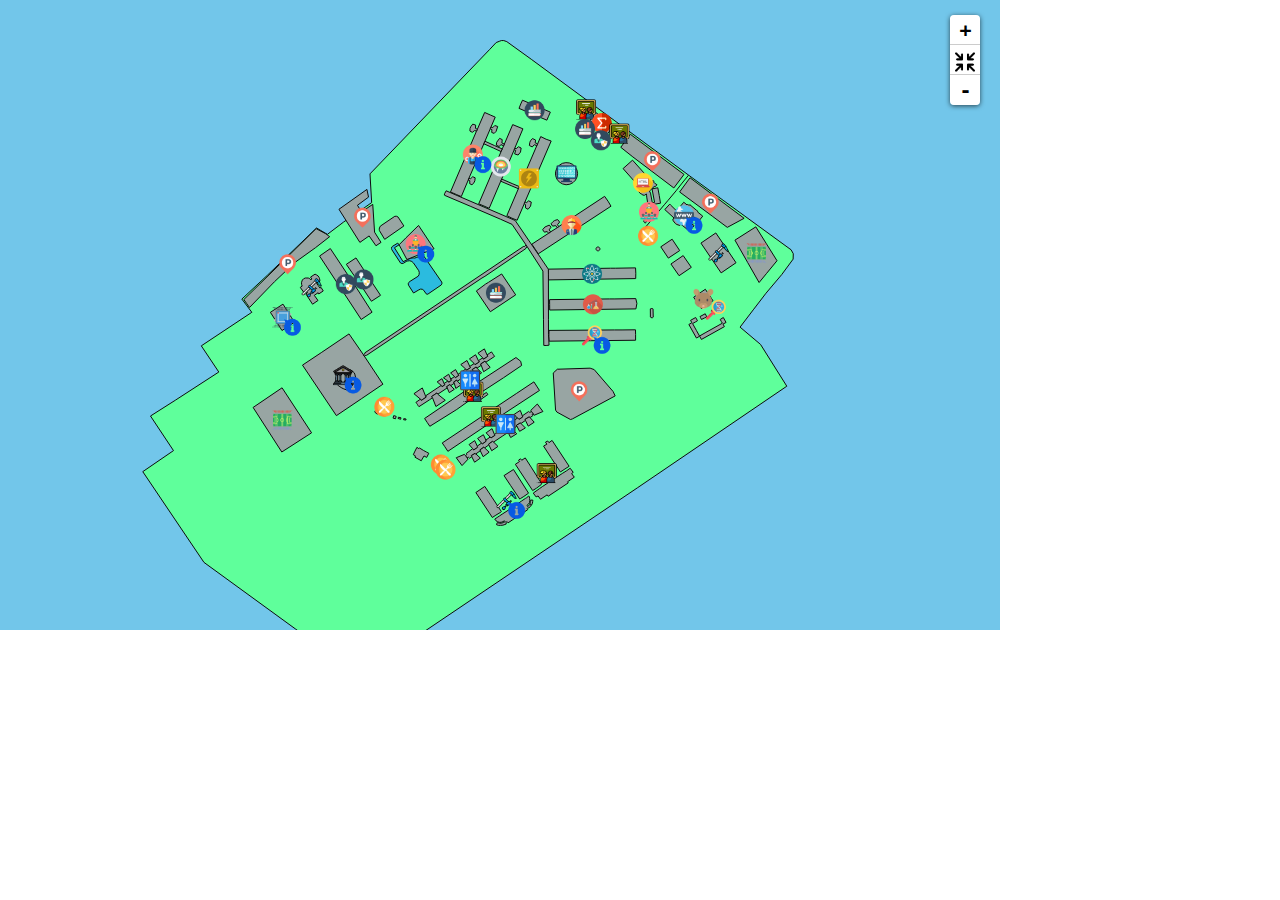
<file: index.html>
<!DOCTYPE html>
<html lang="en">
	<head>
		<meta charset="utf-8">
		<title> Ajout de cercles</title>
		<meta name="viewport" content="width=device-width, initial-scale=1">
		<link rel="stylesheet" href="style.css">
		<script type="text/javascript" src="d3.v3.js"></script>		
		
	</head>
	<body>
		<div id="DivPOp" class="popup" >
		 <span class="popuptext" id="myPopup"></span>
		</div>

		<div id="DivPOp2" class="popup" >
			<span class="popuptext" id="myPopup2"></span>
		</div>

		<div id="id01" class="w3-modal" >
			<div class="w3-modal-content w3-card-4 w3-animate-zoom" style="max-width:70%;">
				<header class="w3-container w3-blue"> 
					<span onclick="document.getElementById('id01').style.display='none'" class="w3-button w3-blue w3-xlarge w3-display-topright">&times;</span>
					<img src="icons/information-yellow.png"style="position:absolute; top:10px;" width="35" height="35"/>
					<h4 id="building" style=" margin-left: 50px;  margin-top: 15px;margin-right: 30px;" ></h4>
					
				</header>

				<div class="w3-bar w3-border-bottom">
					<button id="londonM" class="tablink w3-bar-item w3-button" >Conférences <img id="notifImgConf" src="icons/information.png" style="position:relative; bottom:10px;" width="14" height="14"/></button>
					<button id="ParisM" class="tablink w3-bar-item w3-button" >Soutenances <img id="notifImgSout"src="icons/information.png" style="position:relative;  bottom:10px;" width="14" height="14"/></button>
					<button id="TokyoM" class="tablink w3-bar-item w3-button" >Événement universitaire <img id="notifImgEventU"src="icons/information.png" style="position:relative; bottom:10px;" width="14" height="14"/></button>
				</div>

				<div id="London" class="w3-container city" style="height:40%;">
					<h4 id="TitleConf">Conférences</h4>
					<p id="PlannigConf" >London is the most populous city in the United Kingdom, with a metropolitan area of over 9 million inhabitants.</p>					
				</div>

				<div id="Paris" class="w3-container city" style="height:40%;">
					<h4 id="TitleSout">Soutenances</h4>
					<p id="PlannigSout">Paris is the capital of France.</p>
					
				</div>

				<div id="Tokyo" class="w3-container city" style="height:40%;">
					<h4 id="TitleEventU">Événement universitaire</h4>
					<p id="PlannigEventU" >Tokyo is the capital of Japan.</p><br>
				</div>

				<div class="w3-container w3-light-grey w3-padding">
					
				</div>
			</div>
		</div>
		
		<div id="ZoomDiv" class="leaflet-control-zoom leaflet-bar leaflet-control">
			<a id="Zoom"; class="leaflet-control-zoom-in" href="#" title="Zoom in">+</a>
			<a id="centre" class="leaflet-control-zoom-in" class="leaflet-control-zoom-out" href="#" title="Zoom in"><img  src="icons/focus.png" style="margin-left:-1px";  width="20px" height="20px"/></a>
			<a id="UNZoom"; class="leaflet-control-zoom-out" href="#" title="Zoom out">-</a>
		</div>
		
		<script type="text/javascript">
			var ids=[];
			var w = "1000";
			var h ="630";
			var SCALE=1;
			var popup = document.getElementById("myPopup");
			var div=document.getElementById("DivPOp");
			var firstClick=true;
			var popup2 = document.getElementById("myPopup2");
			var div2=document.getElementById("DivPOp2");
			var firstClick2=true;
			var notif = null;
			var zidscale;
            var bounds;
			var country;
			var center;
			var Departements = { "Département Informatique": ["DepInfo-1E","DepInfo-2E","DepInfo-3E"],
								 "Faculté des Sciences Biologiques":["Bio-1E","Bio-2E"]
								};

			var svg = d3.select("body")
						.append("svg")
						.attr("id","MySVG")
						.attr("width", w)
						.attr("height", h)
						.attr("style",'stroke-width: 1px; stroke:#CB6D01; background-color: #72C6EA;');
			
			//Define map projection
			var proj = d3.geo.mercator()
								.translate([0,0])
								.scale([1]);						
						
			document.getElementById("MySVG").addEventListener("wheel", OnwheelEvent);	
						
			
			draw();
			
			function draw(){
				d3.json("usthbBrut2.json", function(json) {
						
					center = d3.geo.centroid(json);
                    var scale  = 150;
                    var offset = [w/2, h/2];
                    proj = d3.geo.mercator().scale(scale).center(center)
                    .translate(offset);      
                            
                    // create the path
                    path = d3.geo.path().projection(proj);
                    bounds  = path.bounds(json);
                    var hscale  = scale*w  / (bounds[1][0] - bounds[0][0]);
                    var vscale  = scale*h / (bounds[1][1] - bounds[0][1]);
                    var scale   = (hscale < vscale) ? hscale : vscale;  
                    zidscale=scale;
                    var offset  = [w - (bounds[0][0] + bounds[1][0])/2,
                                h - (bounds[0][1] + bounds[1][1])/2];
					
                    // new projection
                    proj = d3.geo.mercator().center(center)
                    .scale(scale).translate(offset);
                    
                    path = path.projection(proj);

					country = svg.selectAll("path")
									.data(json.features);							   						
																			
					country.enter()								
								.append("path")									
								.attr("d", path)
								.attr("class",function(e){  if(e.properties.etage.length>0) return "SOS"; else return "NoTSOS"})
								.attr("id",function(e){  return ""+e.properties.etage;})
								.attr("fill",function(e){ if(e.properties.fill.trim()!=="") return e.properties.fill.trim();else return "#98A5A3";})
								.attr("stroke","#0C0C0C")
								.attr("opacity",function(e){ return e.properties.opacity.trim();})
								.on('mouseup',function(e){
											//console.log(e.properties);					
									if(e.properties.name.trim()!=="" && newX!=null && newY!=null){																																								
										div.style.left = newX+ "px";
										div.style.top = newY+ "px";
										popup.innerHTML=e.properties.name;
										if(firstClick===true){																						
											popup.classList.toggle("show");
											popup.style.display="block";
											firstClick=false;
										}else{
											popup.classList.toggle("show");
											popup.classList.toggle("show");
											popup.style.display="block";												
										}

										if(e.properties.etage.length===0) popup.style.display="block";
										else{
											if( SCALE===14) {
												popup.style.display="none";
												popup2.style.display="none";
												fillEtage(e.properties.name,e.properties.etage);
												document.getElementById('id01').style.display='block';
												IndexDepartements=e.properties.name.trim();
											}
										}
										
									}else{
										popup.style.display="none";	
																		
									}																		
									
								});										
									
						var IconWidth=Value();	
						country.each(function (d, i) {
					
							var centroid = path.centroid(d);

							if(d.properties.icon.trim()!==""){
								ids.push("id"+i);
								svg.append("image")
								.attr("id","id"+i)
							  	.attr("xlink:href", d.properties.icon)							  
							  	.attr("width", IconWidth)
							  	.attr("height", IconWidth)
							  	.attr("x", centroid[0])
							  	.attr("y",centroid[1])
								.attr("transform", "translate(" + -IconWidth/2 + "," + -IconWidth/2 + ")")
							  	.on('mouseup',function(){
									
									if(d.properties.name.trim()!=="" && newX!=null && newY!=null){
										 																														
										div.style.left = newX+ "px";
										div.style.top = newY+ "px";
										popup.innerHTML=d.properties.name;
										if(firstClick===true){																						
											popup.classList.toggle("show");
											popup.style.display="block";
											firstClick=false;
										}else{
											popup.classList.toggle("show");
											popup.classList.toggle("show");
											popup.style.display="block";												
										}										
										if(d.properties.etage.length===0) popup.style.display="block";
									}else{
										popup.style.display="none";										
									}																		
																																	
								});
									
							}
							
							if(d.properties.event.trim()!==""){
								ids.push("event"+i);
								svg.append("image")
								.attr("id","event"+i)
								.attr("xlink:href", "icons/information_y.png")
								.attr("class","notif")
								.attr("width", IconWidth)
								.attr("height", IconWidth)
								.attr("x",centroid[0])
								.attr("y",centroid[1])
								.on('mouseup',function(){
										popup.style.display="none";	
										fillNotification(d.properties.name,d.properties.conference.title,d.properties.conference.description,d.properties.soutenance.title,d.properties.soutenance.description,d.properties.eventUniv.title,d.properties.eventUniv.description);								
										document.getElementById('id01').style.display='block'									
								});
							
							   notif = document.getElementsByClassName("notif");
							}
						
						
						});

				});	
			
			}
			
			/********************************************************************************/
			document.getElementById("ZoomDiv").style=" position: absolute;margin-left:"+(1000-50)+"px; margin-top:15px;";
			
			document.getElementById("Zoom").addEventListener("click",function(){
				zoumIn(500);
			});
			
			document.getElementById("UNZoom").addEventListener("click",function(){
				zoomOut(500);
			});			

			document.getElementById("centre").addEventListener("click",function(){				
				focus(500);
			});

			function zoomOut(delay){
				
				SCALE--;
				popup.style.display="none";
				popup2.style.display="none";
				if(SCALE<1) {
					SCALE=1; 	
					focus(delay);												
				}													
				else {
					zidscale-=8000000;				
					proj.scale(zidscale);			
					path.projection(proj);				
					var s = svg.selectAll("path").transition().duration(delay).attr("d",path);								
					SetPosIcons(delay-100);	
				}	
				//document.getElementById("showmsg").innerHTML=SCALE;															
			}

			function zoumIn(delay){
				
				SCALE++;
				popup.style.display="none";	
				popup2.style.display="none";				
				if(SCALE>14) {
					indexEtage=0;
					SCALE=14;										
				}													
				else {

					zidscale+=8000000;					
					proj.scale(zidscale);
					path.projection(proj);					
					var s = svg.selectAll("path").transition().duration(delay).attr("d",path);								
					SetPosIcons(delay-100);														
				}	
				
				//document.getElementById("showmsg").innerHTML=SCALE;
				
			}
			
			function focus(delay){
				
				popup.style.display="none";
				popup2.style.display="none";
				proj.center(center);
					path.projection(proj);	
					proj.translate([w/2,h/2]);	
					path.projection(proj);
					var s = svg.selectAll("path")
								.transition()
								.duration(delay)
								.attr("d",path);	

					SetPosIcons(delay-100);
			}


			document.getElementById("londonM").addEventListener("click", function(event){
				
				openCity(event, 'London'); 
				
				if(SCALE===14){					
					
					drawEtage(0,"#53C4B1",document.getElementById("TitleConf"));
				}			
			
			}, false);
							 
			document.getElementById("ParisM").addEventListener("click", function(event){
				
				openCity(event, 'Paris');
				if(SCALE===14){
					
					drawEtage(1,"#04D43B",document.getElementById("TitleSout"));
				} 
			}			
			, false);

			document.getElementById("TokyoM").addEventListener("click", function(event){
				
				openCity(event, 'Tokyo');
				if(SCALE===14){					
					drawEtage(2,"#F78B0E",document.getElementById("TitleEventU"));
				} 
			}
			, false);
			
			function drawEtage(index,fill,description){
				svg.selectAll("g").remove();
				d3.json(Departements[IndexDepartements][index]+".json", function(data) {
					description.innerHTML=data.Description;
						
						var etage = svg.selectAll("g")
										.data(data.features);
							etage.enter()
								.append("g")								
								.append("path")									
								.attr("d", path)
								.attr("fill",fill)
								.attr("stroke","#0C0C0C")
								.on('mouseup',function(d){

									if( newX!=null && newY!=null){
										 																														
										div2.style.left = newX+ "px";
										div2.style.top = newY+ "px";
										popup2.innerHTML=d.properties.name;
										if(firstClick2===true){																						
											popup2.classList.toggle("show");
											popup2.style.display="block";
											firstClick2=false;
										}else{
											popup2.classList.toggle("show");
											popup2.classList.toggle("show");
											popup2.style.display="block";												
										}										
										
									}else{
										popup2.style.display="none";										
									}
							
																				
																														
								});
								

					
					});	
					proj.translate(lasteTransition);
					var s = svg.selectAll("path")
                            .attr("d",path);	
					SetPosIcons(0);
			}

			/****************************** svg mose events ****************************/
			var newX=0,newY=0,mouseDown=false,newCenter,lasteTransition;
			svg.on('mousedown', function onMapClick(event) {
				d3.event.preventDefault();
      			d3.event.stopPropagation();
				mouseDown=true;
				newCenter = proj.invert(d3.mouse(this));	
				proj.center(newCenter);	
				path.projection(proj);

				newX = d3.mouse(this)[0];
				newY = d3.mouse(this)[1];				
								
				popup.style.display="none";	
				popup2.style.display="none";				
				
			});
			
			svg.on('mouseup', function onMapClick() {
				d3.event.preventDefault();
      			d3.event.stopPropagation();
				mouseDown=false;
				newX = d3.mouse(this)[0];
				newY = d3.mouse(this)[1];				
												
				
			});		
					
			
			svg.on('mousemove',function(){
				d3.event.preventDefault();
      			d3.event.stopPropagation();

				newX = d3.mouse(this)[0];
				newY = d3.mouse(this)[1];

				if(mouseDown===true){
					lasteTransition=d3.mouse(this);
					proj.translate(d3.mouse(this));        					
					path.projection(proj);
					var s = svg.selectAll("path")
                            .attr("d",path);	
					SetPosIcons(0);
				}

			});

			function OnwheelEvent(event){
				//console.log(event);
				popup.style.display="none";
				popup2.style.display="none";
				var sc=(-event.deltaY/3);
				console.log(sc);
				if(sc===1){
					zoumIn(300);
				}else{
					zoomOut(300);
				}
			
			}
			
			
			function SetPosIcons(transition){
				var cc = svg.selectAll("path");
				var IconWidth=Value();
				//console.log(cc);
				cc.each(function (d, i) {
					var centroid = path.centroid(d);	

					if( ids.indexOf("id"+i) != -1 ){
						var img = d3.select("#id"+i);
						
						img.transition()
							.duration(transition)						
							.attr("width",  IconWidth )
							.attr("height",  IconWidth  )
							.attr("x", centroid[0])
							.attr("y",centroid[1])
							.attr("transform", "translate(" + -IconWidth/2 + "," + -IconWidth/2 + ")");

						if(ids.indexOf("event"+i) != -1){
							var img = d3.select("#event"+i);
							
							img.transition()
								.duration(transition)
								.attr("width", IconWidth )
								.attr("height",  IconWidth )
								.attr("x", centroid[0])
								.attr("y",centroid[1]);
						}
					}
						
				});
			}

			function Value(){			
				switch(SCALE){
					case 1: return 20;
					case 2: return 25;
					case 3: return 25;
					case 4 : return 30;		
					case 5 : return 35;		
					case 6 : return 40;	
					case 7 : return 40;	
					case 8 : return 40;		
					default : return 4*SCALE;
					break;							
				}
							
			}
			/******************* notification ********************/
			document.getElementsByClassName("tablink")[0].click();

			function openCity(evt, cityName) {
			  var i, x, tablinks;
			  x = document.getElementsByClassName("city");
			  for (i = 0; i < x.length; i++) {
				x[i].style.display = "none";
			  }
			  tablinks = document.getElementsByClassName("tablink");
			  for (i = 0; i < x.length; i++) {
				tablinks[i].classList.remove("w3-light-grey");
			  }
			  document.getElementById(cityName).style.display = "block";
			  evt.currentTarget.classList.add("w3-light-grey");
			}

			function fillNotification(building,TitleConf,PlannigConf,TitleSout,PlannigSout,TitleEventU,PlannigEventU){
				document.getElementById("building").innerHTML=building;
				//conference
				document.getElementById("londonM").innerHTML='Conférences <img id="notifImgConf" src="icons/information.png" style="position:relative; bottom:10px;" width="14" height="14"/>';
				document.getElementById("TitleConf").innerHTML=TitleConf;
				document.getElementById("PlannigConf").innerHTML=PlannigConf;	
				if(TitleConf.trim()!=="") document.getElementById("notifImgConf").style.visibility="visible";
				else document.getElementById("notifImgConf").style.visibility="hidden";	

				//Soutenances
				document.getElementById("ParisM").innerHTML='Soutenances <img id="notifImgSout"src="icons/information.png" style="position:relative;  bottom:10px;" width="14" height="14"/>';
				document.getElementById("TitleSout").innerHTML=TitleSout;
				document.getElementById("PlannigSout").innerHTML=PlannigSout;	
				if(TitleSout.trim()!=="") document.getElementById("notifImgSout").style.visibility="visible";
				else document.getElementById("notifImgSout").style.visibility="hidden";	
					
				//Événement universitaire			
				document.getElementById("TokyoM").style.visibility="visible";			
				document.getElementById("TokyoM").innerHTML='Événement universitaire <img id="notifImgEventU"src="icons/information.png" style="position:relative; bottom:10px;" width="14" height="14"/>';			
				document.getElementById("TitleEventU").innerHTML=TitleEventU;
				document.getElementById("PlannigEventU").innerHTML=PlannigEventU;		
				if(TitleEventU.trim()!=="") document.getElementById("notifImgEventU").style.visibility="visible";
				else document.getElementById("notifImgEventU").style.visibility="hidden";
						
			}

			function fillEtage(building,etage){
				document.getElementById("building").innerHTML=building;
				//1ere etage
				document.getElementById("londonM").innerHTML="1ère Étage";		
				document.getElementById("TitleConf").innerHTML='';						
				document.getElementById("PlannigConf").innerHTML=''
				//2eme  etage
				document.getElementById("ParisM").innerHTML="2éme Étage";
				document.getElementById("TitleSout").innerHTML='';
				document.getElementById("PlannigSout").innerHTML='';
				
				//3eme etage
				document.getElementById("TokyoM").innerHTML="3éme Étage";					
				if(etage.length>2){						
					document.getElementById("TokyoM").style.visibility="visible";	
					document.getElementById("TitleEventU").innerHTML="";					
					document.getElementById("PlannigEventU").innerHTML="";	
				}else{
					 document.getElementById("TokyoM").style.visibility="hidden";
				}
												
			}

			var show=true;
			setInterval(function(){ 
				if(show==true){
					svg.selectAll(".SOS").attr("stroke-width","3px").attr("stroke","#F70E0E");
				}else{
					svg.selectAll(".SOS").attr("stroke-width","1px").attr("stroke","#0C0C0C");								
				}
				if(SCALE==14){
					
					var cc = svg.selectAll("path");				
					//console.log(cc);
					cc.each(function (d, i) {	
							
						if( ids.indexOf("id"+i) !=-1 && d.properties.etage.length>0){
							var img = d3.select("#id"+i);
							
							img.attr("style", "display:none"  );			

							if(ids.indexOf("event"+i) != -1){
								var img = d3.select("#event"+i);								
								img.attr("style", "display:none"  );	
							}
						}
													
							
					});
																
				}else{
					svg.selectAll("g").remove();
					svg.selectAll("image").attr("style","display:block");
					if(notif!==null && notif!== undefined){
						for(var i=0;i<notif.length;i++){
							//console.log(notif);
							if( notif[i]!== undefined){
								if(show==true){
									notif[i].style.display="block";
									
								}else{
									notif[i].style.display="none";								
								}
							}
						
						}
						
					
					}
				}
				if(show==true) show=false; else show=true;		
				
			}, 1300);

		</script>
	</body>
</html>
</file>
<file: style.css>
/* W3.CSS 4.08 January 2018 by Jan Egil and Borge Refsnes */
html{box-sizing:border-box}*,*:before,*:after{box-sizing:inherit}
/* Extract from normalize.css by Nicolas Gallagher and Jonathan Neal git.io/normalize */
html{-ms-text-size-adjust:100%;-webkit-text-size-adjust:100%}body{margin:0}
article,aside,details,figcaption,figure,footer,header,main,menu,nav,section,summary{display:block}
audio,canvas,progress,video{display:inline-block}progress{vertical-align:baseline}
audio:not([controls]){display:none;height:0}[hidden],template{display:none}
a{background-color:transparent;-webkit-text-decoration-skip:objects}
a:active,a:hover{outline-width:0}abbr[title]{border-bottom:none;text-decoration:underline;text-decoration:underline dotted}
dfn{font-style:italic}mark{background:#ff0;color:#000}
small{font-size:80%}sub,sup{font-size:75%;line-height:0;position:relative;vertical-align:baseline}
sub{bottom:-0.25em}sup{top:-0.5em}figure{margin:1em 40px}img{border-style:none}svg:not(:root){overflow:hidden}
code,kbd,pre,samp{font-family:monospace,monospace;font-size:1em}hr{box-sizing:content-box;height:0;overflow:visible}
button,input,select,textarea{font:inherit;margin:0}optgroup{font-weight:bold}
button,input{overflow:visible}button,select{text-transform:none}
button,html [type=button],[type=reset],[type=submit]{-webkit-appearance:button}
button::-moz-focus-inner, [type=button]::-moz-focus-inner, [type=reset]::-moz-focus-inner, [type=submit]::-moz-focus-inner{border-style:none;padding:0}
button:-moz-focusring, [type=button]:-moz-focusring, [type=reset]:-moz-focusring, [type=submit]:-moz-focusring{outline:1px dotted ButtonText}
fieldset{border:1px solid #c0c0c0;margin:0 2px;padding:.35em .625em .75em}
legend{color:inherit;display:table;max-width:100%;padding:0;white-space:normal}textarea{overflow:auto}
[type=checkbox],[type=radio]{padding:0}
[type=number]::-webkit-inner-spin-button,[type=number]::-webkit-outer-spin-button{height:auto}
[type=search]{-webkit-appearance:textfield;outline-offset:-2px}
[type=search]::-webkit-search-cancel-button,[type=search]::-webkit-search-decoration{-webkit-appearance:none}
::-webkit-input-placeholder{color:inherit;opacity:0.54}
::-webkit-file-upload-button{-webkit-appearance:button;font:inherit}
/* End extract */
html,body{font-family:Verdana,sans-serif;font-size:11.5px;line-height:1.5}html{overflow-x:hidden}
h1{font-size:36px}h2{font-size:30px}h3{font-size:24px}h4{font-size:20px}h5{font-size:18px}h6{font-size:16px}.w3-serif{font-family:serif}
h1,h2,h3,h4,h5,h6{font-family:"Segoe UI",Arial,sans-serif;font-weight:400;}.w3-wide{letter-spacing:4px}
hr{border:0;border-top:1px solid #eee;margin:20px 0}
.w3-image{max-width:100%;height:auto}img{vertical-align:middle}a{color:inherit}
.w3-table,.w3-table-all{border-collapse:collapse;border-spacing:0;width:100%;display:table}.w3-table-all{border:1px solid #ccc}
.w3-bordered tr,.w3-table-all tr{border-bottom:1px solid #ddd}.w3-striped tbody tr:nth-child(even){background-color:#f1f1f1}
.w3-table-all tr:nth-child(odd){background-color:#fff}.w3-table-all tr:nth-child(even){background-color:#f1f1f1}
.w3-hoverable tbody tr:hover,.w3-ul.w3-hoverable li:hover{background-color:#ccc}.w3-centered tr th,.w3-centered tr td{text-align:center}
.w3-table td,.w3-table th,.w3-table-all td,.w3-table-all th{padding:8px 8px;display:table-cell;text-align:left;vertical-align:top}
.w3-table th:first-child,.w3-table td:first-child,.w3-table-all th:first-child,.w3-table-all td:first-child{padding-left:16px}
.w3-btn,.w3-button{border:none;display:inline-block;outline:0;padding:8px 16px;vertical-align:middle;overflow:hidden;text-decoration:none;color:inherit;background-color:inherit;text-align:center;cursor:pointer;white-space:nowrap}
.w3-btn:hover{box-shadow:0 8px 16px 0 rgba(0,0,0,0.2),0 6px 20px 0 rgba(0,0,0,0.19)}
.w3-btn,.w3-button{-webkit-touch-callout:none;-webkit-user-select:none;-khtml-user-select:none;-moz-user-select:none;-ms-user-select:none;user-select:none}   
.w3-disabled,.w3-btn:disabled,.w3-button:disabled{cursor:not-allowed;opacity:0.3}.w3-disabled *,:disabled *{pointer-events:none}
.w3-btn.w3-disabled:hover,.w3-btn:disabled:hover{box-shadow:none}
.w3-badge,.w3-tag{background-color:#000;color:#fff;display:inline-block;padding-left:8px;padding-right:8px;text-align:center}.w3-badge{border-radius:50%}
.w3-ul{list-style-type:none;padding:0;margin:0}.w3-ul li{padding:8px 16px;border-bottom:1px solid #ddd}.w3-ul li:last-child{border-bottom:none}
.w3-tooltip,.w3-display-container{position:relative}.w3-tooltip .w3-text{display:none}.w3-tooltip:hover .w3-text{display:inline-block}
.w3-ripple:active{opacity:0.5}.w3-ripple{transition:opacity 0s}
.w3-input{padding:8px;display:block;border:none;border-bottom:1px solid #ccc;width:100%}
.w3-select{padding:9px 0;width:100%;border:none;border-bottom:1px solid #ccc}
.w3-dropdown-click,.w3-dropdown-hover{position:relative;display:inline-block;cursor:pointer}
.w3-dropdown-hover:hover .w3-dropdown-content{display:block}
.w3-dropdown-hover:first-child,.w3-dropdown-click:hover{background-color:#ccc;color:#000}
.w3-dropdown-hover:hover > .w3-button:first-child,.w3-dropdown-click:hover > .w3-button:first-child{background-color:#ccc;color:#000}
.w3-dropdown-content{cursor:auto;color:#000;background-color:#fff;display:none;position:absolute;min-width:160px;margin:0;padding:0;z-index:1}
.w3-check,.w3-radio{width:24px;height:24px;position:relative;top:6px}
.w3-sidebar{height:100%;width:200px;background-color:#fff;position:fixed!important;z-index:1;overflow:auto}
.w3-bar-block .w3-dropdown-hover,.w3-bar-block .w3-dropdown-click{width:100%}
.w3-bar-block .w3-dropdown-hover .w3-dropdown-content,.w3-bar-block .w3-dropdown-click .w3-dropdown-content{min-width:100%}
.w3-bar-block .w3-dropdown-hover .w3-button,.w3-bar-block .w3-dropdown-click .w3-button{width:100%;text-align:left;padding:8px 16px}
.w3-main,#main{transition:margin-left .4s}
.w3-modal{z-index:3;display:none;padding-top:100px;position:fixed;margin-left: -400px; left:0;top:0;width:130%;height:100%;overflow:auto;background-color:rgb(0,0,0);background-color:rgba(0,0,0,0.4)}
.w3-modal-content{margin:auto;background-color:#fff;position:relative;padding:0;outline:0;width:600px}
.w3-bar{width:100%;overflow:hidden}.w3-center .w3-bar{display:inline-block;width:auto}
.w3-bar .w3-bar-item{padding:8px 16px;float:left;width:auto;border:none;outline:none;display:block}
.w3-bar .w3-dropdown-hover,.w3-bar .w3-dropdown-click{position:static;float:left}
.w3-bar .w3-button{white-space:normal}
.w3-bar-block .w3-bar-item{width:100%;display:block;padding:8px 16px;text-align:left;border:none;outline:none;white-space:normal;float:none}
.w3-bar-block.w3-center .w3-bar-item{text-align:center}.w3-block{display:block;width:100%}
.w3-responsive{display:block;overflow-x:auto}
.w3-container:after,.w3-container:before,.w3-panel:after,.w3-panel:before,.w3-row:after,.w3-row:before,.w3-row-padding:after,.w3-row-padding:before,
.w3-cell-row:before,.w3-cell-row:after,.w3-clear:after,.w3-clear:before,.w3-bar:before,.w3-bar:after{content:"";display:table;clear:both}
.w3-col,.w3-half,.w3-third,.w3-twothird,.w3-threequarter,.w3-quarter{float:left;width:100%}
.w3-col.s1{width:8.33333%}.w3-col.s2{width:16.66666%}.w3-col.s3{width:24.99999%}.w3-col.s4{width:33.33333%}
.w3-col.s5{width:41.66666%}.w3-col.s6{width:49.99999%}.w3-col.s7{width:58.33333%}.w3-col.s8{width:66.66666%}
.w3-col.s9{width:74.99999%}.w3-col.s10{width:83.33333%}.w3-col.s11{width:91.66666%}.w3-col.s12{width:99.99999%}
@media (min-width:601px){.w3-col.m1{width:8.33333%}.w3-col.m2{width:16.66666%}.w3-col.m3,.w3-quarter{width:24.99999%}.w3-col.m4,.w3-third{width:33.33333%}
.w3-col.m5{width:41.66666%}.w3-col.m6,.w3-half{width:49.99999%}.w3-col.m7{width:58.33333%}.w3-col.m8,.w3-twothird{width:66.66666%}
.w3-col.m9,.w3-threequarter{width:74.99999%}.w3-col.m10{width:83.33333%}.w3-col.m11{width:91.66666%}.w3-col.m12{width:99.99999%}}
@media (min-width:993px){.w3-col.l1{width:8.33333%}.w3-col.l2{width:16.66666%}.w3-col.l3{width:24.99999%}.w3-col.l4{width:33.33333%}
.w3-col.l5{width:41.66666%}.w3-col.l6{width:49.99999%}.w3-col.l7{width:58.33333%}.w3-col.l8{width:66.66666%}
.w3-col.l9{width:74.99999%}.w3-col.l10{width:83.33333%}.w3-col.l11{width:91.66666%}.w3-col.l12{width:99.99999%}}
.w3-content{max-width:980px;margin:auto}.w3-rest{overflow:hidden}
.w3-cell-row{display:table;width:100%}.w3-cell{display:table-cell}
.w3-cell-top{vertical-align:top}.w3-cell-middle{vertical-align:middle}.w3-cell-bottom{vertical-align:bottom}
.w3-hide{display:none!important}.w3-show-block,.w3-show{display:block!important}.w3-show-inline-block{display:inline-block!important}
@media (max-width:600px){.w3-modal-content{margin:0 10px;width:auto!important}.w3-modal{padding-top:30px}
.w3-dropdown-hover.w3-mobile .w3-dropdown-content,.w3-dropdown-click.w3-mobile .w3-dropdown-content{position:relative}	
.w3-hide-small{display:none!important}.w3-mobile{display:block;width:100%!important}.w3-bar-item.w3-mobile,.w3-dropdown-hover.w3-mobile,.w3-dropdown-click.w3-mobile{text-align:center}
.w3-dropdown-hover.w3-mobile,.w3-dropdown-hover.w3-mobile .w3-btn,.w3-dropdown-hover.w3-mobile .w3-button,.w3-dropdown-click.w3-mobile,.w3-dropdown-click.w3-mobile .w3-btn,.w3-dropdown-click.w3-mobile .w3-button{width:100%}}
@media (max-width:768px){.w3-modal-content{width:500px}.w3-modal{padding-top:50px}}
@media (min-width:993px){.w3-modal-content{width:900px}.w3-hide-large{display:none!important}.w3-sidebar.w3-collapse{display:block!important}}
@media (max-width:992px) and (min-width:601px){.w3-hide-medium{display:none!important}}
@media (max-width:992px){.w3-sidebar.w3-collapse{display:none}.w3-main{margin-left:0!important;margin-right:0!important}}
.w3-top,.w3-bottom{position:fixed;width:100%;z-index:1}.w3-top{top:0}.w3-bottom{bottom:0}
.w3-overlay{position:fixed;display:none;width:100%;height:100%;top:0;left:0;right:0;bottom:0;background-color:rgba(0,0,0,0.5);z-index:2}
.w3-display-topleft{position:absolute;left:0;top:0}.w3-display-topright{position:absolute;right:0;top:0}
.w3-display-bottomleft{position:absolute;left:0;bottom:0}.w3-display-bottomright{position:absolute;right:0;bottom:0}
.w3-display-middle{position:absolute;top:50%;left:50%;transform:translate(-50%,-50%);-ms-transform:translate(-50%,-50%)}
.w3-display-left{position:absolute;top:50%;left:0%;transform:translate(0%,-50%);-ms-transform:translate(-0%,-50%)}
.w3-display-right{position:absolute;top:50%;right:0%;transform:translate(0%,-50%);-ms-transform:translate(0%,-50%)}
.w3-display-topmiddle{position:absolute;left:50%;top:0;transform:translate(-50%,0%);-ms-transform:translate(-50%,0%)}
.w3-display-bottommiddle{position:absolute;left:50%;bottom:0;transform:translate(-50%,0%);-ms-transform:translate(-50%,0%)}
.w3-display-container:hover .w3-display-hover{display:block}.w3-display-container:hover span.w3-display-hover{display:inline-block}.w3-display-hover{display:none}
.w3-display-position{position:absolute}
.w3-circle{border-radius:50%}
.w3-round-small{border-radius:2px}.w3-round,.w3-round-medium{border-radius:4px}.w3-round-large{border-radius:8px}.w3-round-xlarge{border-radius:16px}.w3-round-xxlarge{border-radius:32px}
.w3-row-padding,.w3-row-padding>.w3-half,.w3-row-padding>.w3-third,.w3-row-padding>.w3-twothird,.w3-row-padding>.w3-threequarter,.w3-row-padding>.w3-quarter,.w3-row-padding>.w3-col{padding:0 8px}
.w3-container,.w3-panel{padding:0.01em 16px}.w3-panel{margin-top:16px;margin-bottom:16px}
.w3-code,.w3-codespan{font-family:Consolas,"courier new";font-size:16px}
.w3-code{width:auto;background-color:#fff;padding:8px 12px;border-left:4px solid #4CAF50;word-wrap:break-word}
.w3-codespan{color:crimson;background-color:#f1f1f1;padding-left:4px;padding-right:4px;font-size:110%}
.w3-card,.w3-card-2{box-shadow:0 2px 5px 0 rgba(0,0,0,0.16),0 2px 10px 0 rgba(0,0,0,0.12)}
.w3-card-4,.w3-hover-shadow:hover{box-shadow:0 4px 10px 0 rgba(0,0,0,0.2),0 4px 20px 0 rgba(0,0,0,0.19)}
.w3-spin{animation:w3-spin 2s infinite linear}@keyframes w3-spin{0%{transform:rotate(0deg)}100%{transform:rotate(359deg)}}
.w3-animate-fading{animation:fading 10s infinite}@keyframes fading{0%{opacity:0}50%{opacity:1}100%{opacity:0}}
.w3-animate-opacity{animation:opac 0.8s}@keyframes opac{from{opacity:0} to{opacity:1}}
.w3-animate-top{position:relative;animation:animatetop 0.4s}@keyframes animatetop{from{top:-300px;opacity:0} to{top:0;opacity:1}}
.w3-animate-left{position:relative;animation:animateleft 0.4s}@keyframes animateleft{from{left:-300px;opacity:0} to{left:0;opacity:1}}
.w3-animate-right{position:relative;animation:animateright 0.4s}@keyframes animateright{from{right:-300px;opacity:0} to{right:0;opacity:1}}
.w3-animate-bottom{position:relative;animation:animatebottom 0.4s}@keyframes animatebottom{from{bottom:-300px;opacity:0} to{bottom:0;opacity:1}}
.w3-animate-zoom {animation:animatezoom 0.6s}@keyframes animatezoom{from{transform:scale(0)} to{transform:scale(1)}}
.w3-animate-input{transition:width 0.4s ease-in-out}.w3-animate-input:focus{width:100%!important}
.w3-opacity,.w3-hover-opacity:hover{opacity:0.60}.w3-opacity-off,.w3-hover-opacity-off:hover{opacity:1}
.w3-opacity-max{opacity:0.25}.w3-opacity-min{opacity:0.75}
.w3-greyscale-max,.w3-grayscale-max,.w3-hover-greyscale:hover,.w3-hover-grayscale:hover{filter:grayscale(100%)}
.w3-greyscale,.w3-grayscale{filter:grayscale(75%)}.w3-greyscale-min,.w3-grayscale-min{filter:grayscale(50%)}
.w3-sepia{filter:sepia(75%)}.w3-sepia-max,.w3-hover-sepia:hover{filter:sepia(100%)}.w3-sepia-min{filter:sepia(50%)}
.w3-tiny{font-size:10px!important}.w3-small{font-size:12px!important}.w3-medium{font-size:15px!important}.w3-large{font-size:18px!important}
.w3-xlarge{font-size:24px!important}.w3-xxlarge{font-size:36px!important}.w3-xxxlarge{font-size:48px!important}.w3-jumbo{font-size:64px!important}
.w3-left-align{text-align:left!important}.w3-right-align{text-align:right!important}.w3-justify{text-align:justify!important}.w3-center{text-align:center!important}
.w3-border-0{border:0!important}.w3-border{border:1px solid #ccc!important}
.w3-border-top{border-top:1px solid #ccc!important}.w3-border-bottom{border-bottom:1px solid #ccc!important}
.w3-border-left{border-left:1px solid #ccc!important}.w3-border-right{border-right:1px solid #ccc!important}
.w3-topbar{border-top:6px solid #ccc!important}.w3-bottombar{border-bottom:6px solid #ccc!important}
.w3-leftbar{border-left:6px solid #ccc!important}.w3-rightbar{border-right:6px solid #ccc!important}
.w3-section,.w3-code{margin-top:16px!important;margin-bottom:16px!important}
.w3-margin{margin:16px!important}.w3-margin-top{margin-top:16px!important}.w3-margin-bottom{margin-bottom:16px!important}
.w3-margin-left{margin-left:16px!important}.w3-margin-right{margin-right:16px!important}
.w3-padding-small{padding:4px 8px!important}.w3-padding{padding:8px 16px!important}.w3-padding-large{padding:12px 24px!important}
.w3-padding-16{padding-top:16px!important;padding-bottom:16px!important}.w3-padding-24{padding-top:24px!important;padding-bottom:24px!important}
.w3-padding-32{padding-top:32px!important;padding-bottom:32px!important}.w3-padding-48{padding-top:48px!important;padding-bottom:48px!important}
.w3-padding-64{padding-top:64px!important;padding-bottom:64px!important}
.w3-left{float:left!important}.w3-right{float:right!important}
.w3-button:hover{color:#000!important;background-color:#ccc!important}
.w3-transparent,.w3-hover-none:hover{background-color:transparent!important}
.w3-hover-none:hover{box-shadow:none!important}
/* Colors */
.w3-amber,.w3-hover-amber:hover{color:#000!important;background-color:#ffc107!important}
.w3-aqua,.w3-hover-aqua:hover{color:#000!important;background-color:#00ffff!important}
.w3-blue,.w3-hover-blue:hover{color:#fff!important;background-color:#2196F3!important}
.w3-light-blue,.w3-hover-light-blue:hover{color:#000!important;background-color:#87CEEB!important}
.w3-brown,.w3-hover-brown:hover{color:#fff!important;background-color:#795548!important}
.w3-cyan,.w3-hover-cyan:hover{color:#000!important;background-color:#00bcd4!important}
.w3-blue-grey,.w3-hover-blue-grey:hover,.w3-blue-gray,.w3-hover-blue-gray:hover{color:#fff!important;background-color:#607d8b!important}
.w3-green,.w3-hover-green:hover{color:#fff!important;background-color:#4CAF50!important}
.w3-light-green,.w3-hover-light-green:hover{color:#000!important;background-color:#8bc34a!important}
.w3-indigo,.w3-hover-indigo:hover{color:#fff!important;background-color:#3f51b5!important}
.w3-khaki,.w3-hover-khaki:hover{color:#000!important;background-color:#f0e68c!important}
.w3-lime,.w3-hover-lime:hover{color:#000!important;background-color:#cddc39!important}
.w3-orange,.w3-hover-orange:hover{color:#000!important;background-color:#ff9800!important}
.w3-deep-orange,.w3-hover-deep-orange:hover{color:#fff!important;background-color:#ff5722!important}
.w3-pink,.w3-hover-pink:hover{color:#fff!important;background-color:#e91e63!important}
.w3-purple,.w3-hover-purple:hover{color:#fff!important;background-color:#9c27b0!important}
.w3-deep-purple,.w3-hover-deep-purple:hover{color:#fff!important;background-color:#673ab7!important}
.w3-red,.w3-hover-red:hover{color:#fff!important;background-color:#f44336!important}
.w3-sand,.w3-hover-sand:hover{color:#000!important;background-color:#fdf5e6!important}
.w3-teal,.w3-hover-teal:hover{color:#fff!important;background-color:#009688!important}
.w3-yellow,.w3-hover-yellow:hover{color:#000!important;background-color:#ffeb3b!important}
.w3-white,.w3-hover-white:hover{color:#000!important;background-color:#fff!important}
.w3-black,.w3-hover-black:hover{color:#fff!important;background-color:#000!important}
.w3-grey,.w3-hover-grey:hover,.w3-gray,.w3-hover-gray:hover{color:#000!important;background-color:#9e9e9e!important}
.w3-light-grey,.w3-hover-light-grey:hover,.w3-light-gray,.w3-hover-light-gray:hover{color:#000!important;background-color:#f1f1f1!important}
.w3-dark-grey,.w3-hover-dark-grey:hover,.w3-dark-gray,.w3-hover-dark-gray:hover{color:#fff!important;background-color:#616161!important}
.w3-pale-red,.w3-hover-pale-red:hover{color:#000!important;background-color:#ffdddd!important}
.w3-pale-green,.w3-hover-pale-green:hover{color:#000!important;background-color:#ddffdd!important}
.w3-pale-yellow,.w3-hover-pale-yellow:hover{color:#000!important;background-color:#ffffcc!important}
.w3-pale-blue,.w3-hover-pale-blue:hover{color:#000!important;background-color:#ddffff!important}
.w3-text-amber,.w3-hover-text-amber:hover{color:#ffc107!important}
.w3-text-aqua,.w3-hover-text-aqua:hover{color:#00ffff!important}
.w3-text-blue,.w3-hover-text-blue:hover{color:#2196F3!important}
.w3-text-light-blue,.w3-hover-text-light-blue:hover{color:#87CEEB!important}
.w3-text-brown,.w3-hover-text-brown:hover{color:#795548!important}
.w3-text-cyan,.w3-hover-text-cyan:hover{color:#00bcd4!important}
.w3-text-blue-grey,.w3-hover-text-blue-grey:hover,.w3-text-blue-gray,.w3-hover-text-blue-gray:hover{color:#607d8b!important}
.w3-text-green,.w3-hover-text-green:hover{color:#4CAF50!important}
.w3-text-light-green,.w3-hover-text-light-green:hover{color:#8bc34a!important}
.w3-text-indigo,.w3-hover-text-indigo:hover{color:#3f51b5!important}
.w3-text-khaki,.w3-hover-text-khaki:hover{color:#b4aa50!important}
.w3-text-lime,.w3-hover-text-lime:hover{color:#cddc39!important}
.w3-text-orange,.w3-hover-text-orange:hover{color:#ff9800!important}
.w3-text-deep-orange,.w3-hover-text-deep-orange:hover{color:#ff5722!important}
.w3-text-pink,.w3-hover-text-pink:hover{color:#e91e63!important}
.w3-text-purple,.w3-hover-text-purple:hover{color:#9c27b0!important}
.w3-text-deep-purple,.w3-hover-text-deep-purple:hover{color:#673ab7!important}
.w3-text-red,.w3-hover-text-red:hover{color:#f44336!important}
.w3-text-sand,.w3-hover-text-sand:hover{color:#fdf5e6!important}
.w3-text-teal,.w3-hover-text-teal:hover{color:#009688!important}
.w3-text-yellow,.w3-hover-text-yellow:hover{color:#d2be0e!important}
.w3-text-white,.w3-hover-text-white:hover{color:#fff!important}
.w3-text-black,.w3-hover-text-black:hover{color:#000!important}
.w3-text-grey,.w3-hover-text-grey:hover,.w3-text-gray,.w3-hover-text-gray:hover{color:#757575!important}
.w3-text-light-grey,.w3-hover-text-light-grey:hover,.w3-text-light-gray,.w3-hover-text-light-gray:hover{color:#f1f1f1!important}
.w3-text-dark-grey,.w3-hover-text-dark-grey:hover,.w3-text-dark-gray,.w3-hover-text-dark-gray:hover{color:#3a3a3a!important}
.w3-border-amber,.w3-hover-border-amber:hover{border-color:#ffc107!important}
.w3-border-aqua,.w3-hover-border-aqua:hover{border-color:#00ffff!important}
.w3-border-blue,.w3-hover-border-blue:hover{border-color:#2196F3!important}
.w3-border-light-blue,.w3-hover-border-light-blue:hover{border-color:#87CEEB!important}
.w3-border-brown,.w3-hover-border-brown:hover{border-color:#795548!important}
.w3-border-cyan,.w3-hover-border-cyan:hover{border-color:#00bcd4!important}
.w3-border-blue-grey,.w3-hover-border-blue-grey:hover,.w3-border-blue-gray,.w3-hover-border-blue-gray:hover{border-color:#607d8b!important}
.w3-border-green,.w3-hover-border-green:hover{border-color:#4CAF50!important}
.w3-border-light-green,.w3-hover-border-light-green:hover{border-color:#8bc34a!important}
.w3-border-indigo,.w3-hover-border-indigo:hover{border-color:#3f51b5!important}
.w3-border-khaki,.w3-hover-border-khaki:hover{border-color:#f0e68c!important}
.w3-border-lime,.w3-hover-border-lime:hover{border-color:#cddc39!important}
.w3-border-orange,.w3-hover-border-orange:hover{border-color:#ff9800!important}
.w3-border-deep-orange,.w3-hover-border-deep-orange:hover{border-color:#ff5722!important}
.w3-border-pink,.w3-hover-border-pink:hover{border-color:#e91e63!important}
.w3-border-purple,.w3-hover-border-purple:hover{border-color:#9c27b0!important}
.w3-border-deep-purple,.w3-hover-border-deep-purple:hover{border-color:#673ab7!important}
.w3-border-red,.w3-hover-border-red:hover{border-color:#f44336!important}
.w3-border-sand,.w3-hover-border-sand:hover{border-color:#fdf5e6!important}
.w3-border-teal,.w3-hover-border-teal:hover{border-color:#009688!important}
.w3-border-yellow,.w3-hover-border-yellow:hover{border-color:#ffeb3b!important}
.w3-border-white,.w3-hover-border-white:hover{border-color:#fff!important}
.w3-border-black,.w3-hover-border-black:hover{border-color:#000!important}
.w3-border-grey,.w3-hover-border-grey:hover,.w3-border-gray,.w3-hover-border-gray:hover{border-color:#9e9e9e!important}
.w3-border-light-grey,.w3-hover-border-light-grey:hover,.w3-border-light-gray,.w3-hover-border-light-gray:hover{border-color:#f1f1f1!important}
.w3-border-dark-grey,.w3-hover-border-dark-grey:hover,.w3-border-dark-gray,.w3-hover-border-dark-gray:hover{border-color:#616161!important}
.w3-border-pale-red,.w3-hover-border-pale-red:hover{border-color:#ffe7e7!important}.w3-border-pale-green,.w3-hover-border-pale-green:hover{border-color:#e7ffe7!important}
.w3-border-pale-yellow,.w3-hover-border-pale-yellow:hover{border-color:#ffffcc!important}.w3-border-pale-blue,.w3-hover-border-pale-blue:hover{border-color:#e7ffff!important}


.popup {
    position: absolute;
    display: inline-block;
    cursor: pointer;
}

/* The actual popup (appears on top) */
.popup .popuptext {
    visibility: hidden;
    width: 180px;
    background-color: #169fed;
    color: #fff;
    text-align: center;
    font-size:12px;
    border-radius: 6px;
    padding: 8px 0;
    position: absolute;
    bottom: 125%;
    left: 50%;
    margin-left: -80px;
}

/* Popup arrow */
.popup .popuptext::after {
    content: "";
    position: absolute;
    top: 100%;
    left: 50%;
    margin-left: -5px;
    border-width: 5px;
    border-style: solid;
    border-color: #169fed transparent transparent transparent;
}

/* Toggle this class when clicking on the popup container (hide and show the popup) */
.popup .show {
    visibility: visible;
    -webkit-animation: fadeIn 1s;
    animation: fadeIn 1s
}

/* Add animation (fade in the popup) */
@-webkit-keyframes fadeIn {
    from {opacity: 0;}
    to {opacity: 1;}
}

@keyframes fadeIn {
    from {opacity: 0;}
    to {opacity:1 ;}
}

.city {display:none}

#id01{
    z-index: 1;
}
.leaflet-left .leaflet-control {
    margin-left: 10px;
    
}

.leaflet-top .leaflet-control {
    margin-top: 10px;
}

.leaflet-bar {
    box-shadow: 0 1px 5px rgba(0,0,0,0.65);
    border-radius: 4px;
}

.leaflet-popup-pane, .leaflet-control {
    cursor: auto;
}

.leaflet-control {
    float: left;
    clear: both;
}

leaflet-control {
    position: relative;
    z-index: 800;
    pointer-events: visiblePainted;
    pointer-events: auto;
}

.leaflet-grab {
    cursor: -webkit-grab;
    cursor: -moz-grab;
}

.leaflet-container {
    font: 12px/1.5 "Helvetica Neue", Arial, Helvetica, sans-serif;
}

/******************************/
.leaflet-bar a:first-child {
    border-top-left-radius: 4px;
    border-top-right-radius: 4px;
}
.leaflet-bar a:last-child {
    border-bottom-left-radius: 4px;
    border-bottom-right-radius: 4px;
    border-bottom: none;
}

.leaflet-bar a, .leaflet-control-layers-toggle {
    background-position: 50% 50%;
    background-repeat: no-repeat;
    display: block;
}


.leaflet-bar a, .leaflet-bar a:focus {
    background-color: #fff;
    border-bottom: 1px solid #ccc;
    width: 30px;
    height: 30px;
    line-height: 30px;
    display: block;
    text-align: center;
    text-decoration: none;
    color: black;
}

.leaflet-control-zoom-out {
    font-size: 20px;
}

.leaflet-container a {
    color: #0078A8;
}

.leaflet-control-zoom-in, .leaflet-control-zoom-out {
    font: bold 20px 'Lucida Console', Monaco, monospace;
    font-size: 20px;
    line-height: normal;
    text-indent: 1px;
}

.leaflet-popup-pane, .leaflet-control {
    cursor: auto;
}
.leaflet-control {
    pointer-events: visiblePainted;
    pointer-events: auto;
}

.leaflet-top, .leaflet-bottom {
    pointer-events: none;
}
.leaflet-container {
    font: 12px/1.5 "Helvetica Neue", Arial, Helvetica, sans-serif;
}
.leaflet-grab {
    cursor: -webkit-grab;
    cursor: -moz-grab;
}

.fill-text {
    fill: white;
    text-anchor : "middle";
  }
</file>
